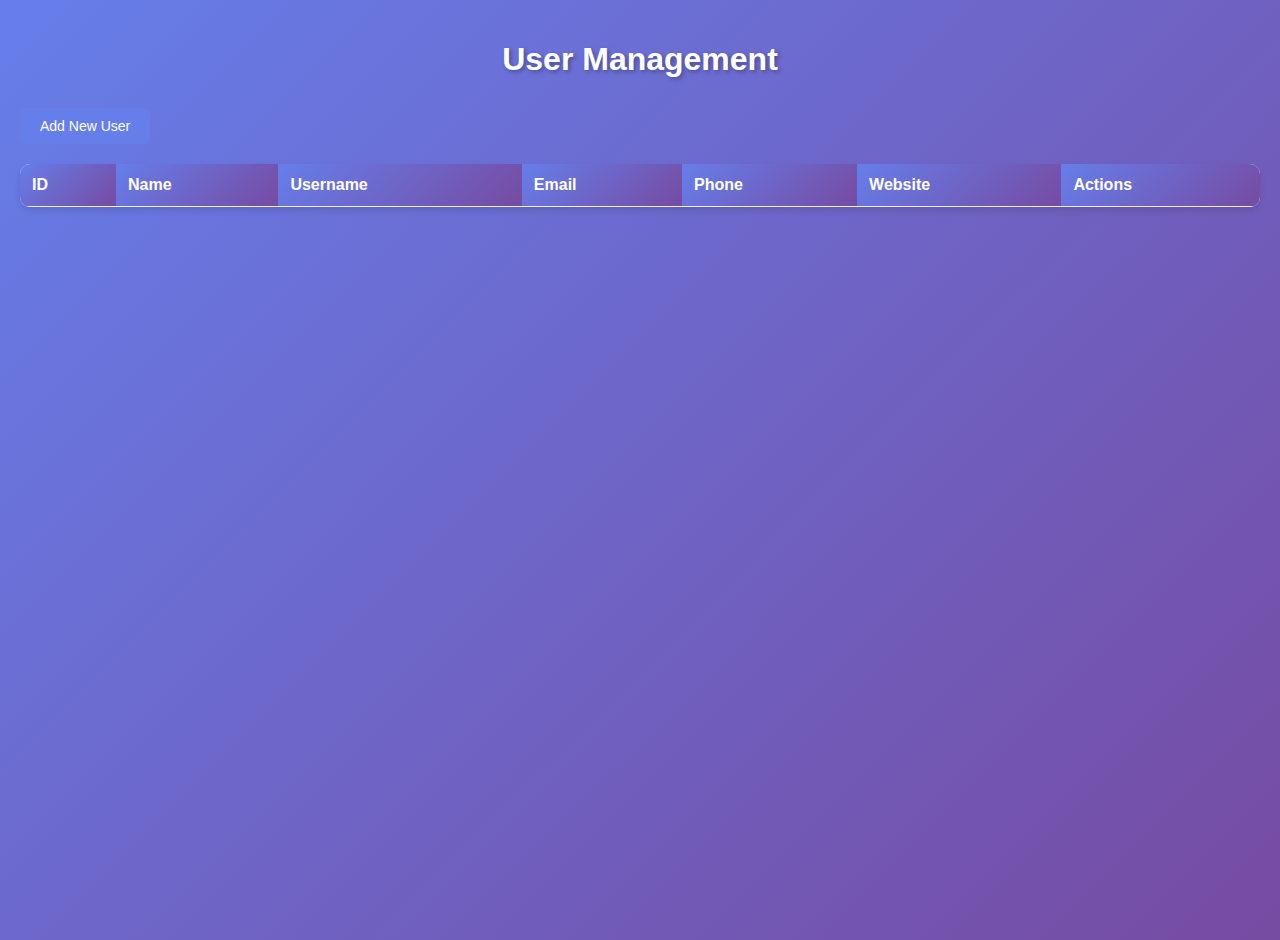
<file: index.html>
<!DOCTYPE html>
<html lang="en">
<head>
    <meta charset="UTF-8">
    <meta name="viewport" content="width=device-width, initial-scale=1.0">
    <title>User Management</title>
    <link rel="stylesheet" href="./src/css/style.css">
   
</head>
<body>
    <h1>User Management</h1>
    <button id="addUserBtn">Add New User</button>
    <div id="modal" class="modal">
        <div class="modal-content">
            <span class="close">&times;</span>
            <form id="userForm">
                <input type="hidden" id="userId">
                <input type="text" id="name" placeholder="Name" required>
                <span class="error" id="nameError"></span><br>
                <input type="text" id="username" placeholder="Username" required>
                <span class="error" id="usernameError"></span><br>
                <input type="email" id="email" placeholder="Email" required>
                <span class="error" id="emailError"></span><br>
                <input type="text" id="phone" placeholder="Phone">
                <span class="error" id="phoneError"></span><br>
                <input type="text" id="website" placeholder="Website">
                <span class="error" id="websiteError"></span><br>
                <button type="submit" id="submitBtn">Add User</button>
                <button type="button" id="cancelBtn">Cancel</button>
            </form>
        </div>
    </div>
    <table id="userTable">
        <thead>
            <tr>
                <th>ID</th>
                <th>Name</th>
                <th>Username</th>
                <th>Email</th>
                <th>Phone</th>
                <th>Website</th>
                <th>Actions</th>
            </tr>
        </thead>
        <tbody></tbody>
    </table>
    <div id="pagination"></div>
    <script src="./src/js/script.js"></script>
</body>
</html>
</file>
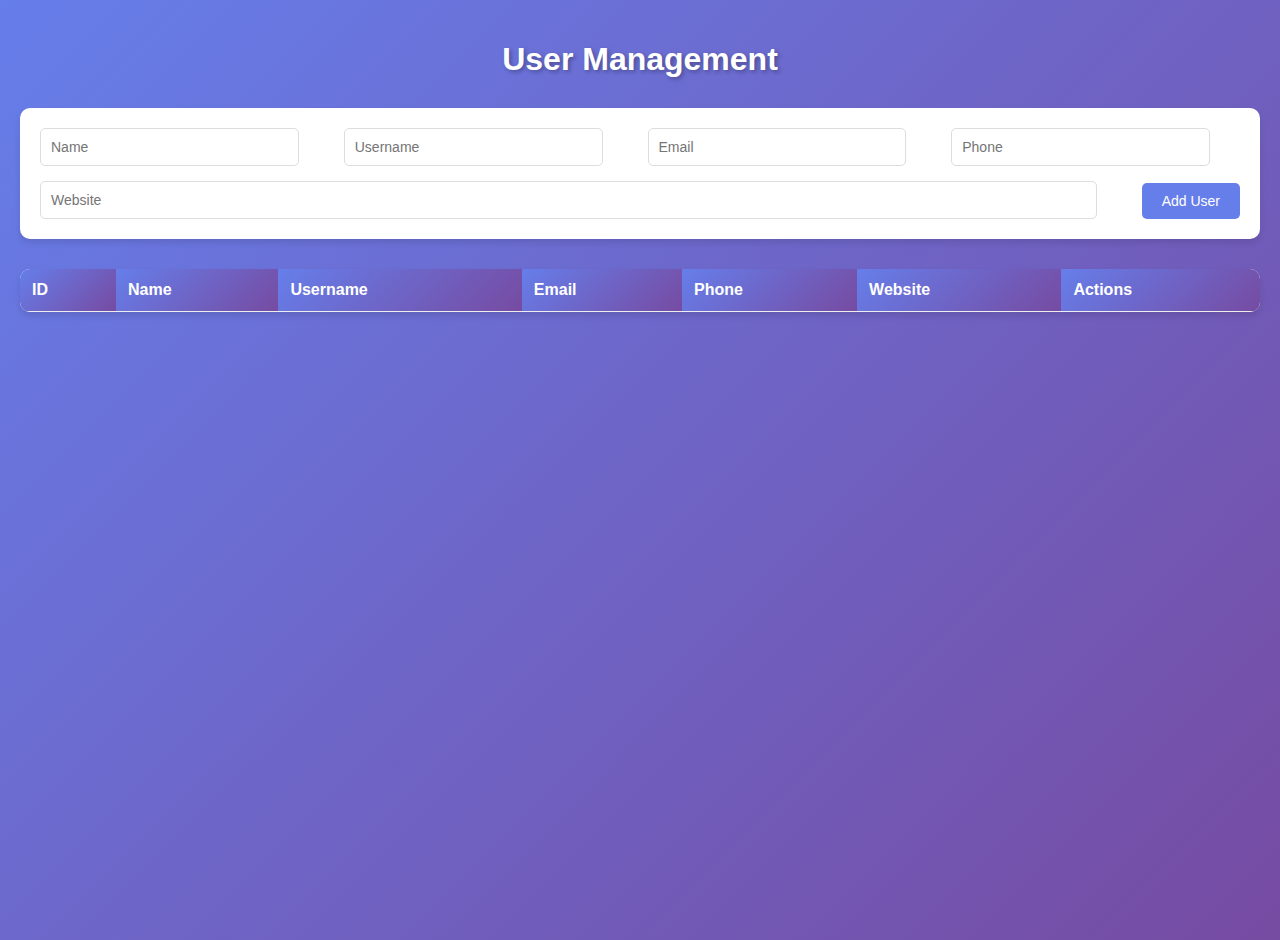
<file: src/index.html>
<!DOCTYPE html>
<html lang="en">
<head>
    <meta charset="UTF-8">
    <meta name="viewport" content="width=device-width, initial-scale=1.0">
    <title>User Management</title>
    <link rel="stylesheet" href="./Css/style.css">
   
</head>
<body>
    <h1>User Management</h1>
    <form id="userForm">
        <input type="hidden" id="userId">
        <input type="text" id="name" placeholder="Name" required>
        <span class="error" id="nameError"></span><br>
        <input type="text" id="username" placeholder="Username" required>
        <span class="error" id="usernameError"></span><br>
        <input type="email" id="email" placeholder="Email" required>
        <span class="error" id="emailError"></span><br>
        <input type="text" id="phone" placeholder="Phone">
        <span class="error" id="phoneError"></span><br>
        <input type="text" id="website" placeholder="Website">
        <span class="error" id="websiteError"></span><br>
        <button type="submit" id="submitBtn">Add User</button>
    </form>
    <table id="userTable">
        <thead>
            <tr>
                <th>ID</th>
                <th>Name</th>
                <th>Username</th>
                <th>Email</th>
                <th>Phone</th>
                <th>Website</th>
                <th>Actions</th>
            </tr>
        </thead>
        <tbody></tbody>
    </table>
    <script src="./Js/script.js"></script>
</body>
</html>
</file>
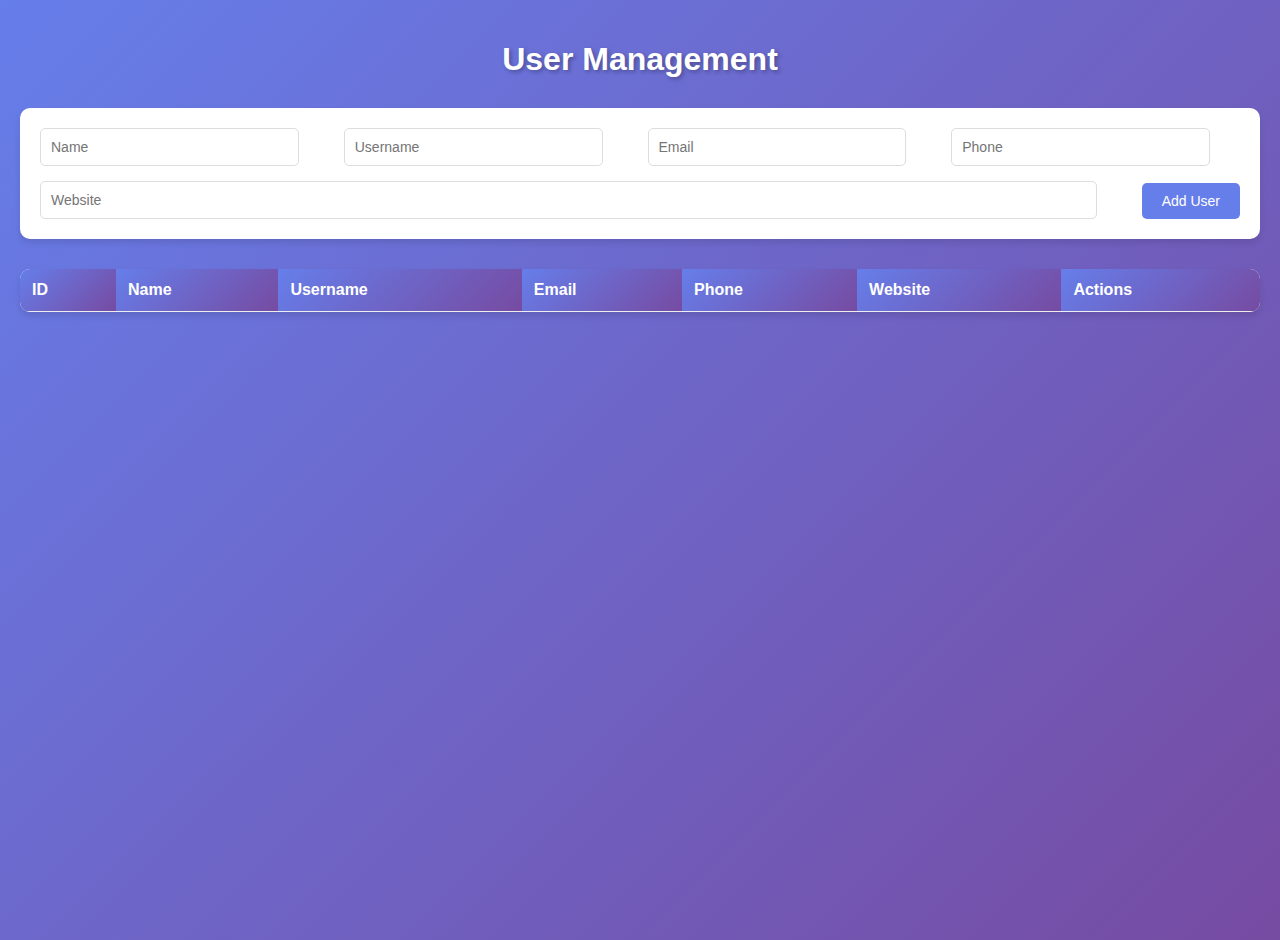
<file: src/Html/index.html>
<!DOCTYPE html>
<html lang="en">
<head>
    <meta charset="UTF-8">
    <meta name="viewport" content="width=device-width, initial-scale=1.0">
    <title>User Management</title>
    <link rel="stylesheet" href="../Css/style.css">
   
</head>
<body>
    <h1>User Management</h1>
    <form id="userForm">
        <input type="hidden" id="userId">
        <input type="text" id="name" placeholder="Name" required>
        <span class="error" id="nameError"></span><br>
        <input type="text" id="username" placeholder="Username" required>
        <span class="error" id="usernameError"></span><br>
        <input type="email" id="email" placeholder="Email" required>
        <span class="error" id="emailError"></span><br>
        <input type="text" id="phone" placeholder="Phone">
        <span class="error" id="phoneError"></span><br>
        <input type="text" id="website" placeholder="Website">
        <span class="error" id="websiteError"></span><br>
        <button type="submit" id="submitBtn">Add User</button>
    </form>
    <table id="userTable">
        <thead>
            <tr>
                <th>ID</th>
                <th>Name</th>
                <th>Username</th>
                <th>Email</th>
                <th>Phone</th>
                <th>Website</th>
                <th>Actions</th>
            </tr>
        </thead>
        <tbody></tbody>
    </table>
    <script src="../Js/script.js"></script>
</body>
</html>
</file>
<file: src/css/style.css>
body {
    font-family: 'Segoe UI', Tahoma, Geneva, Verdana, sans-serif;
    background: linear-gradient(135deg, #667eea 0%, #764ba2 100%);
    margin: 0;
    padding: 20px;
    min-height: 100vh;
    color: #333;
}

h1 {
    text-align: center;
    color: white;
    margin-bottom: 30px;
    text-shadow: 2px 2px 4px rgba(0,0,0,0.3);
}

#addUserBtn {
    padding: 10px 20px;
    border: none;
    border-radius: 5px;
    font-size: 14px;
    cursor: pointer;
    transition: all 0.3s ease;
    background: #667eea;
    color: white;
    margin-bottom: 20px;
}

#addUserBtn:hover {
    background: #5a67d8;
    transform: translateY(-2px);
    box-shadow: 0 4px 8px rgba(0,0,0,0.2);
}

.modal {
    display: none;
    position: fixed;
    z-index: 1;
    left: 0;
    top: 0;
    width: 100%;
    height: 100%;
    overflow: auto;
    background-color: rgba(0,0,0,0.6);
    animation: fadeIn 0.3s ease-in-out;
}

@keyframes fadeIn {
    from { opacity: 0; }
    to { opacity: 1; }
}

.modal-content {
    background: linear-gradient(135deg, #ffffff 0%, #f8f9fa 100%);
    margin: 10% auto;
    padding: 30px;
    border: none;
    width: 90%;
    max-width: 500px;
    border-radius: 15px;
    box-shadow: 0 10px 30px rgba(0,0,0,0.3);
    position: relative;
    animation: slideIn 0.3s ease-out;
}

@keyframes slideIn {
    from { transform: translateY(-50px); opacity: 0; }
    to { transform: translateY(0); opacity: 1; }
}

.close {
    color: #aaa;
    position: absolute;
    top: 10px;
    right: 20px;
    font-size: 28px;
    font-weight: bold;
    cursor: pointer;
    transition: color 0.3s;
}

.close:hover,
.close:focus {
    color: #667eea;
}

form {
    margin-top: 15px;
    display: flex;
    flex-direction: column;
    gap: 2px;
}

input {
    padding: 10px;
    border: 1px solid #ddd;
    border-radius: 5px;
    font-size: 14px;
    height: 30px;
    min-width: 200px;
}

input:focus {
    outline: none;
    border-color: #667eea;
    box-shadow: 0 0 5px rgba(102, 126, 234, 0.5);
}

button {
    padding: 10px 20px;
    border: none;
    border-radius: 5px;
    font-size: 14px;
    cursor: pointer;
    transition: all 0.3s ease;
    background: #667eea;
    color: white;
}

button:hover {
    background: #5a67d8;
    transform: translateY(-2px);
    box-shadow: 0 4px 8px rgba(0,0,0,0.2);
}

.error {
    color: #e53e3e;
    font-size: 12px;
    margin-top: 5px;
    display: block;
}

table {
    width: 100%;
    border-collapse: collapse;
    background: white;
    border-radius: 10px;
    overflow: hidden;
    box-shadow: 0 4px 6px rgba(0,0,0,0.1);
}

th, td {
    padding: 12px;
    text-align: left;
    border-bottom: 1px solid #eee;
}

th {
    background: linear-gradient(135deg, #667eea 0%, #764ba2 100%);
    color: white;
    font-weight: 600;
}

tr:nth-child(even) {
    background: #f8f9fa;
}

tr:hover {
    background: #e2e8f0;
}

td button {
    margin-right: 5px;
    padding: 6px 12px;
    font-size: 12px;
}

td button:first-child {
    background: #3182ce;
}

td button:first-child:hover {
    background: #2c5282;
}

td button:last-child {
    background: #e53e3e;
}

td button:last-child:hover {
    background: #c53030;
}

#pagination {
    margin-top: 20px;
    text-align: center;
}

#pagination button {
    margin: 0 5px;
    padding: 8px 12px;
    border: 1px solid #ddd;
    background: white;
    cursor: pointer;
    border-radius: 4px;
}

#pagination button:hover {
    background: #f0f0f0;
}

#pagination button.active {
    background: #667eea;
    color: white;
}

#pagination button:disabled {
    opacity: 0.5;
    cursor: not-allowed;
}

@media (max-width: 768px) {
    body {
        padding: 10px;
    }

    .modal-content {
        margin: 20% auto;
        padding: 20px;
        width: 95%;
    }

    form {
        flex-direction: column;
    }

    input {
        width: 100%;
    }

    table {
        font-size: 14px;
    }

    th, td {
        padding: 8px;
    }
}
</file>
<file: src/Css/style.css>
body {
    font-family: 'Segoe UI', Tahoma, Geneva, Verdana, sans-serif;
    background: linear-gradient(135deg, #667eea 0%, #764ba2 100%);
    margin: 0;
    padding: 20px;
    min-height: 100vh;
    color: #333;
}

h1 {
    text-align: center;
    color: white;
    margin-bottom: 30px;
    text-shadow: 2px 2px 4px rgba(0,0,0,0.3);
}

form {
    background: white;
    padding: 20px;
    border-radius: 10px;
    box-shadow: 0 4px 6px rgba(0,0,0,0.1);
    margin-bottom: 30px;
    display: flex;
    flex-wrap: wrap;
    gap: 15px;
    align-items: end;
}

input {
    padding: 10px;
    border: 1px solid #ddd;
    border-radius: 5px;
    font-size: 14px;
    flex: 1;
    min-width: 200px;
}

input:focus {
    outline: none;
    border-color: #667eea;
    box-shadow: 0 0 5px rgba(102, 126, 234, 0.5);
}

button {
    padding: 10px 20px;
    border: none;
    border-radius: 5px;
    font-size: 14px;
    cursor: pointer;
    transition: all 0.3s ease;
    background: #667eea;
    color: white;
}

button:hover {
    background: #5a67d8;
    transform: translateY(-2px);
    box-shadow: 0 4px 8px rgba(0,0,0,0.2);
}

.error {
    color: #e53e3e;
    font-size: 12px;
    margin-top: 5px;
    display: block;
}

table {
    width: 100%;
    border-collapse: collapse;
    background: white;
    border-radius: 10px;
    overflow: hidden;
    box-shadow: 0 4px 6px rgba(0,0,0,0.1);
}

th, td {
    padding: 12px;
    text-align: left;
    border-bottom: 1px solid #eee;
}

th {
    background: linear-gradient(135deg, #667eea 0%, #764ba2 100%);
    color: white;
    font-weight: 600;
}

tr:nth-child(even) {
    background: #f8f9fa;
}

tr:hover {
    background: #e2e8f0;
}

td button {
    margin-right: 5px;
    padding: 6px 12px;
    font-size: 12px;
}

td button:first-child {
    background: #3182ce;
}

td button:first-child:hover {
    background: #2c5282;
}

td button:last-child {
    background: #e53e3e;
}

td button:last-child:hover {
    background: #c53030;
}

@media (max-width: 768px) {
    body {
        padding: 10px;
    }

    form {
        flex-direction: column;
    }

    input {
        width: 100%;
    }

    table {
        font-size: 14px;
    }

    th, td {
        padding: 8px;
    }
}
</file>
